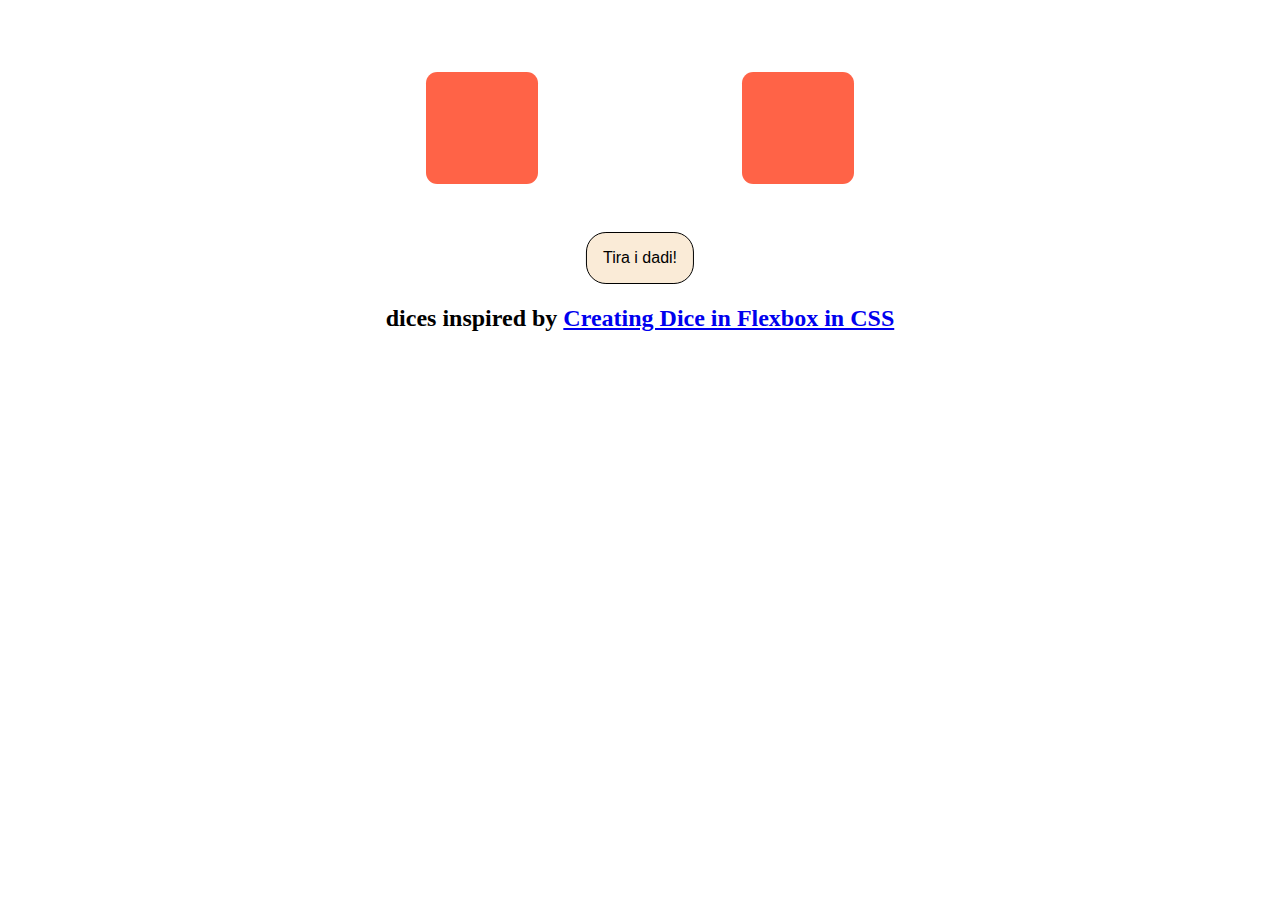
<file: js-dadi/index.html>
<!DOCTYPE html>
<html lang="en">
  <head>
    <meta charset="UTF-8" />
    <meta http-equiv="X-UA-Compatible" content="IE=edge" />
    <meta name="viewport" content="width=device-width, initial-scale=1.0" />
    <link rel="stylesheet" href="./css/style.css" />
    <title>js-dadi</title>
  </head>
  <body>
    <div class="container">
      <div class="dice" id="userDice"></div>
      <div class="dice" id="cpuDice"></div>
    </div>
    <button id="playGame">Tira i dadi!</button>
    <div class="result">
      <h1 id="result"></h1>
      <h2>
        dices inspired by
        <a
          href="https://betterprogramming.pub/creating-dice-in-flexbox-in-css-a02a5d85e516"
          >Creating Dice in Flexbox in CSS
        </a>
      </h2>
    </div>
    <script src="./js/script.js"></script>
  </body>
</html>
</file>
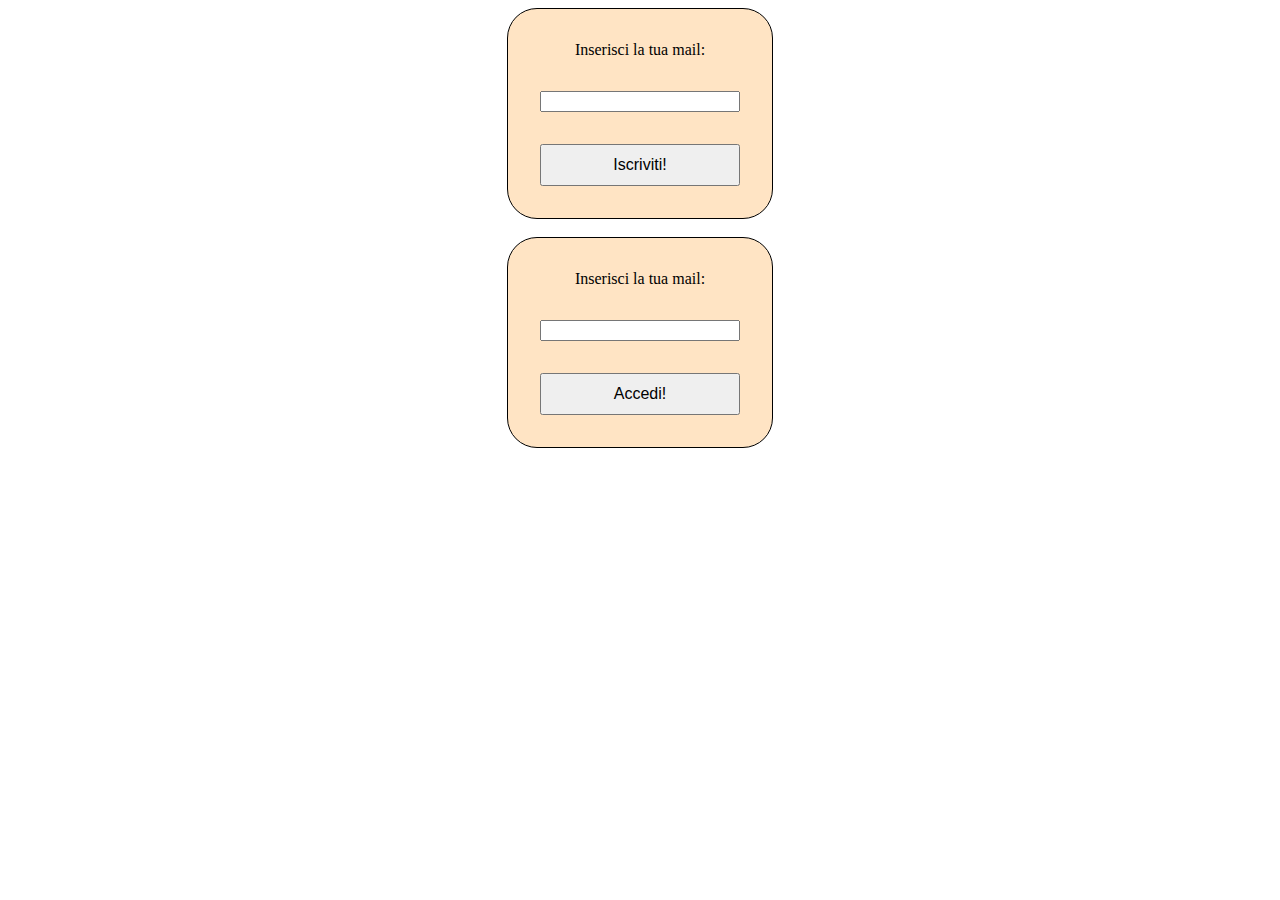
<file: js-mail/index.html>
<!DOCTYPE html>
<html lang="en">
  <head>
    <meta charset="UTF-8" />
    <meta http-equiv="X-UA-Compatible" content="IE=edge" />
    <meta name="viewport" content="width=device-width, initial-scale=1.0" />
    <link rel="stylesheet" href="./css/style.css" />
    <title>js-mail</title>
  </head>
  <body>
    <div class="card">
        <label for="email">Inserisci la tua mail:</label>
        <input type="email" id="email" name="email" />
        <button id="addMail">Iscriviti!</button>
    </div>
    <br>
    <div class="card">
        <label for="email">Inserisci la tua mail:</label>
        <input type="email" name="email" id="emailVerification">
        <button id="login">Accedi!</button>
    </div>
    <p><h3 id="subscriptionVerification"></h3></p>
    <br>
    
    <script src="./js/script.js"></script>
  </body>
</html>
</file>
<file: js-dadi/css/style.css>
.container {
    padding-top: 4rem;
    width: 50%;
    margin: auto;
    display: flex;
    justify-content: space-around ;
}

button {
    margin-left: 50%;
    transform: translate(-50% , 0);
    margin-top: 3rem;
    padding: 1rem;
    font-size: 1rem;
    border-radius: 20px;
    background-color: antiquewhite;
    border: 1px solid black;
}

.dice {  
    padding: 4px;  
    background-color: tomato;  
    width: 104px;  
    height: 104px;  
    border-radius: 10%;
    transform: scale(1);
    transition: transform 0.5s linear;
}

.dot {
    display: block;
    width: 24px;
    height: 24px;
    border-radius: 50%;
    background-color:white;
}

.first-face {
    display: flex;
    justify-content: center;
    align-items: center;
}

.second-face{
    display: flex;
    justify-content : space-between;
}

.second-face .dot:nth-of-type(2) {
    align-self: flex-end;
}

.third-face{
    display: flex;
    justify-content : space-between;
}

.third-face .dot:nth-of-type(2) {
    align-self: center;
}

.third-face .dot:nth-of-type(3) {
    align-self: flex-end;
}

.fourth-face {
    display: flex;
    justify-content: space-between;
}

.fourth-face .column {
    display: flex;
    flex-direction: column;
    justify-content: space-between;
}

.fifth-face {
    display: flex;
    justify-content: space-between;
}

.fifth-face .column {
    display: flex;
    flex-direction: column;
    justify-content: space-between;
}

.alignCenter {
    display: flex;
    margin-top: 50%;
    transform: translate(0, -25%);
}

.sixth-face {
    display: flex;
    flex-direction: column;
    justify-content: space-between;
}

.sixth-face .column {
    display: flex;
    flex-direction: row;
    justify-content: space-between;
}

.winner {
    transform: scale(1.2);
}

.result {
    text-align: center;
}
</file>
<file: js-mail/css/style.css>
.card {
    width: 200px;
    margin: auto;
    text-align: center;
    display: flex;
    flex-direction: column;
    gap: 2rem;
    background-color: bisque;
    padding: 2rem;
    border-radius: 30px;
    border: 1px solid black;
}

h3 {
    text-align: center;
    margin: 2rem;
    font-size: 2rem;
}

button {
    font-size: 1rem;
    padding: 10px;
}
</file>
